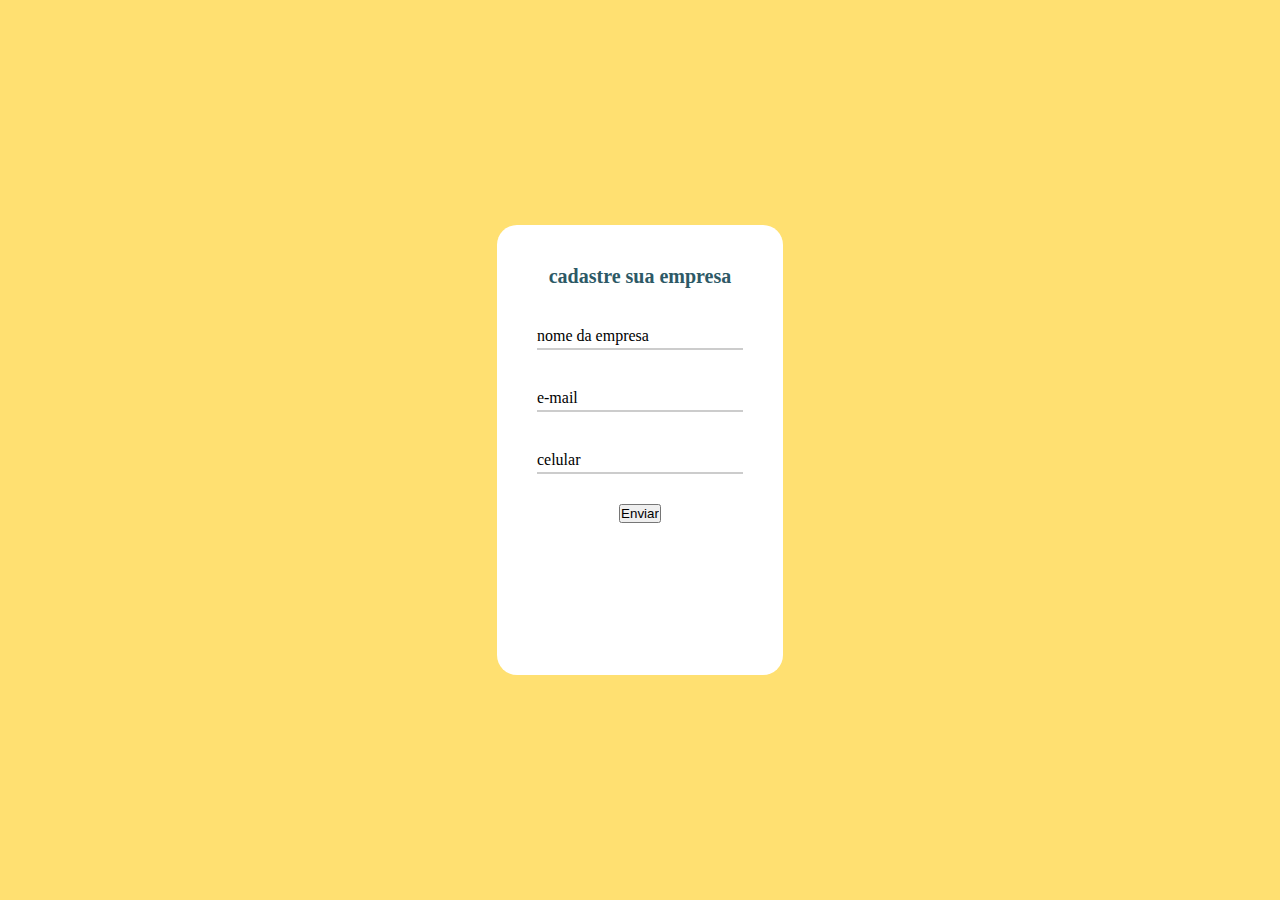
<file: formulário.html>
<!DOCTYPE html>
<html lang="pt-br">
<head>
    <meta charset="UTF-8">
    <meta name="viewport" content="width=device-width, initial-scale=1.0">
    <title>Formulário</title>
    <link rel="stylesheet" href="/formulário.css">
</head>
<body>
    <section class="form-container">
        <div class="container">
            <form action="https://formsubmit.co/clevisvianna@hotmail.com" method="POST">
                
            
                <h1>cadastre sua empresa</h1>
                <div class="input-single">
                    <input type="text" nome="" id="nome-box" name="nome" class="input" autocomplete="off" required>
                    <label for="nome-box">nome da empresa</label>
                </div>

                <div class="input-single">
                    <input type="text" nome="" id="nome-box" name="email" class="input"autocomplete="off" required >
                    <label for="email-box">e-mail</label>
                </div>

                <div class="input-single">
                    <input type="tel" nome="" id="celular-box" name="celular" class="input"autocomplete="off" required >
                    <label for="nome-box">celular</label>
                </div>


                <div class="btn"><input type="submit" value="Enviar"></div>
            </form>

        </div>

    </section>
</body>
</html>
</file>
<file: formulário.css>
@import url();

*{
    margin: 0;
    padding: 0;
    box-sizing: border-box;

}

body {
    width: 100%;
    height: 100vh;
    background-color: #FFE071;
    display: flex;
    justify-content: center;
    align-items: center;
}

.container {
    max-width: 1280px;
    margin: 0 auto;
    padding: 0 4%;

}

form {
    background-color: #fff;
    max-width: 500px;
    height: 450px;
    padding: 40px;
    border-radius: 20px;
}

form h1 {
    text-align: center;
    font-size: 20px;
    color: #2d5966;
}

.input-single {
    position: relative;
    margin: 30px 0;
}

.input-single label {
    position: absolute;
    left: 0;
    bottom: 5px;
    transition: all 0.2s;
    cursor: text;
}

.input {
    width: 100%;
    border: 0;
    border-bottom: 2px solid #ccc;
    padding: 5px;
    font-size: 17px;
    outline: 0;
}

form .input-single .input:focus ~ label,
form .input-single .input:valid ~ label {
    transform: translatey(-24px);
    font-size: 12px;
    color: black;

}

.btn {
    width: 100%;
    text-align: center;
    
}


    
    
form input [type=submit]{
    
    
    padding: 10px 40px;
    border: 0;
    border-radius: 10px;
    background-color: #2d5966;
    color: black;
    cursor: pointer;
    transition: all 0.2s ease-in-out;
}
</file>
